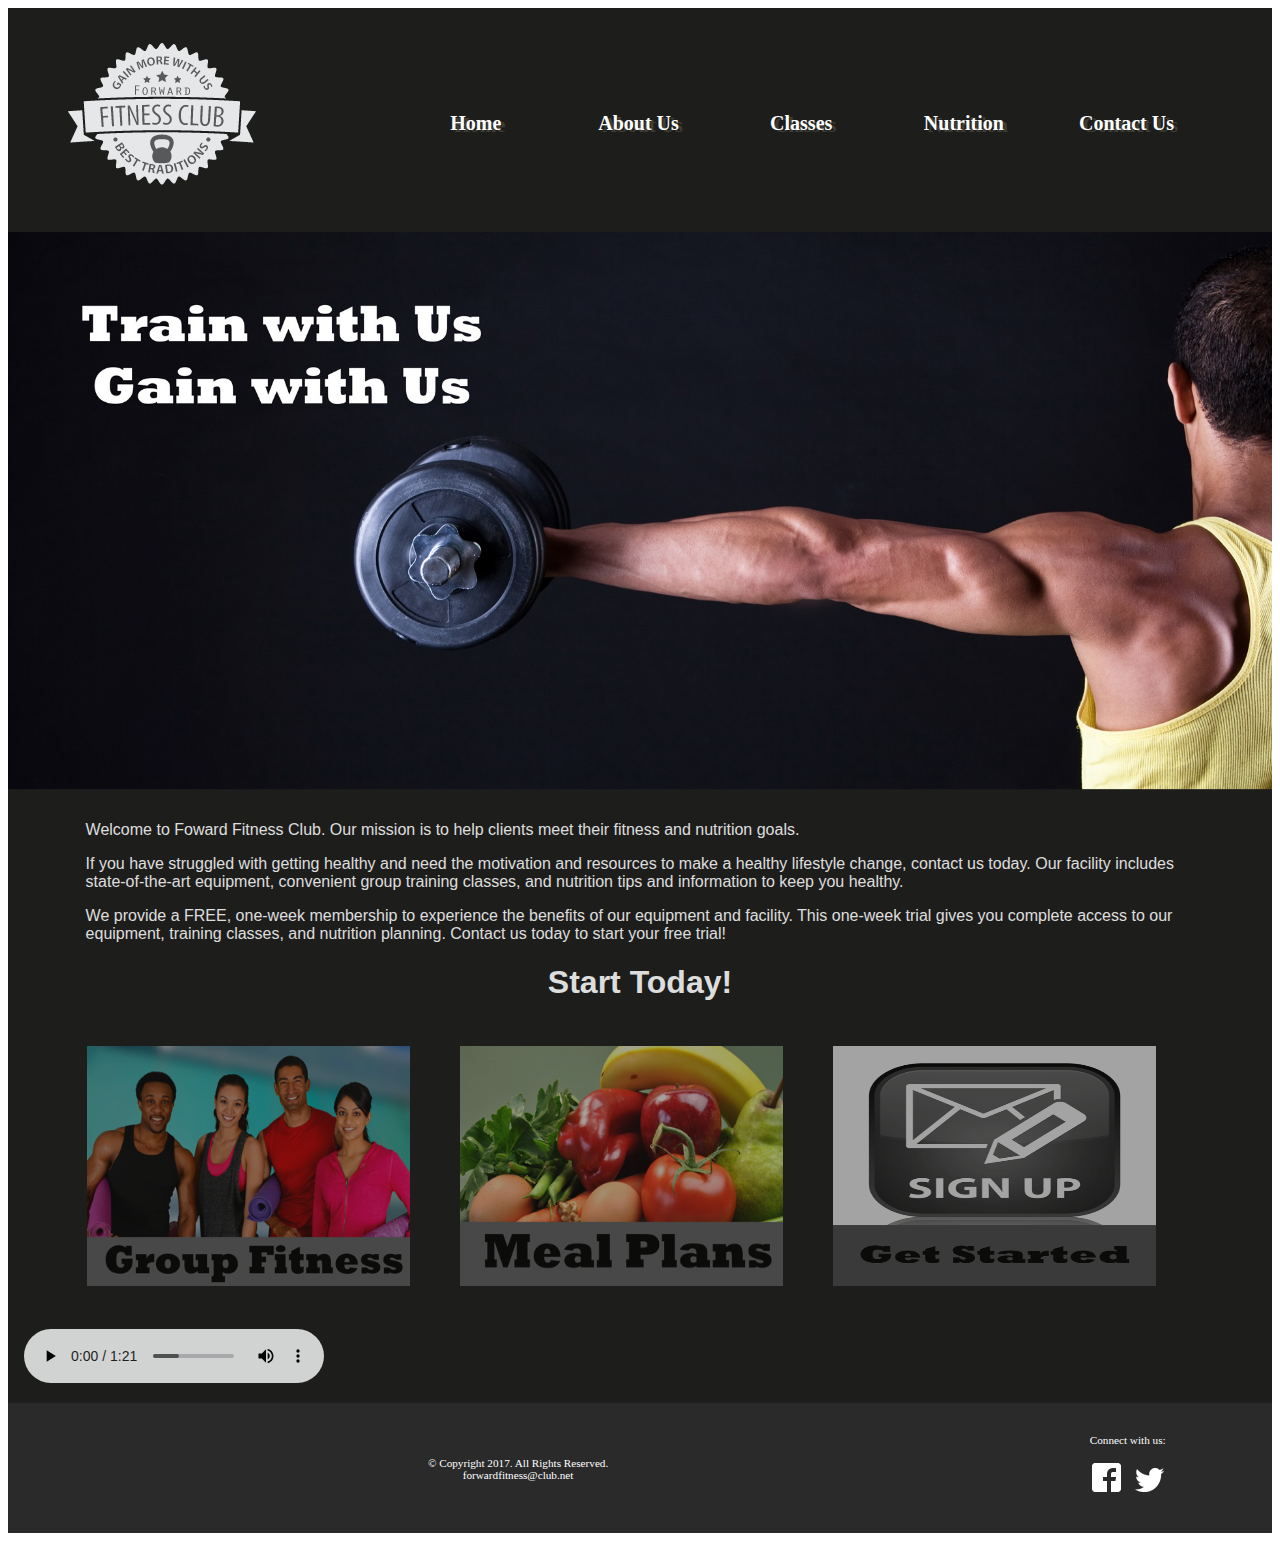
<file: fitness/index.html>
<!DOCTYPE html> 
<!-- This template was created by Daniel D'Angelo-->
<html lang="en">
<head>
	<title>Forward Fitness Club</title>
	<meta charset="utf-8">
	<link rel="stylesheet" href="css/styles.css">
	<meta name="viewport" content="width=device-width, inital-scale=1">
</head>
	
<body>

	<div id="container">
	<!-- Use the header area or the web site name or logo -->
	<header>
		<a href="index.html"><img src="images/ffc_logo.png" alt="Forward Fitness Club logo"></a>  
	</header>
	
	<!-- Use the nav area to add hyperlinks to other pages within the web site -->
	<nav>
		<ul>
			<li><a href="index.html">Home</a></li> 
			<li><a href="about.html">About Us</a></li>
			<li><a href="class.html">Classes</a></li>
			<li><a href="nutrition.html">Nutrition</a></li>
			<li><a href="contact.html">Contact Us</a></li>
		</ul>
	</nav>
	
	<!-- Home Page Banner -->
	<div id="banner" class="desktop">
		<img src="images/homeBanner.jpg" alt="home banner image">
	</div>
	
	<!-- Use the main area to add the main content of the page -->
	<main>
		<p>Welcome to Foward Fitness Club. Our mission is to help clients meet their fitness and nutrition goals. </p>
		
		<div class="mobile">
			<h3>FREE One-Week Trial Membership!</h3>
			<p><a href="tel:+18145559608">Call Us Today To Get Started</a></p>
			
			<h4>Fitness Club Hours:</h4>
			<p>Monday - Thursday: 6:00am - 6:00pm<br>
			Friday: 6:00am - 4:00pm<br>
			Saturday: 8:00am - 6:00pm<br>
			Sunday: Closed</p>
			</div> <!-- ends mobile class -->
			
			<div class="desktop">
		
			<p>If you have struggled with getting healthy and need the motivation and resources to make a healthy lifestyle change, contact us today. Our facility includes state-of-the-art equipment, convenient group training classes, and nutrition tips and information to keep you healthy.</p>
			
			
			<p> We provide a FREE, one-week membership to experience the benefits of our equipment and facility. This one-week trial gives you complete access to our equipment, training classes, and nutrition planning. Contact us today to start your free trial!</p>
			
			<h1>Start Today!</h1>
			
			<figure>
				<a href="class.html"><img src="images/group.jpg" alt="group fitness"></a>
				<a href="nutrition.html"><img src="images/nutrition.jpg" alt="good nutrition"></a>
				<a href="contact.html"><img src="images/signup.jpg" alt="sign up icon"></a>
			</figure>
			
			<audio controls>
				<source src="media/ffc_aud.mp3" type="audio/mp3">
				<source src="media/ffc_aud.wav" type="audio/wav">
				<source src="media/ffc_aud.ogg" type="audio/ogg">
				<p>Your browser does not support the audio tag</p>
			</audio>
			
			</div> <!-- end desktop class -->
	</main>
	
	<!-- Use the footer area to add the footer content --> 
	<footer>
	
		<div id="copyright">
			<p>&copy; Copyright 2017. All Rights Reserved.
			<br>		
			<a href="mailto:forwardfitness@club.net">forwardfitness@club.net</a></p>
		</div>
		
		<div id="social">
			<p>Connect with us:</p>
			
			<p><a href="https://www.facebook.com/fwdfitclub">
			<img src="images/fblogo.png" alt="Facebook Logo"><a/>
			
			<a href="https://www.twitter.com/fwdfitclub">
			<img src="images/twitterlogo.png" alt="Twitter Logo"><a/></p>
		</div>
			
	</footer>
		
	</div>
	
</body>
</html>
</file>
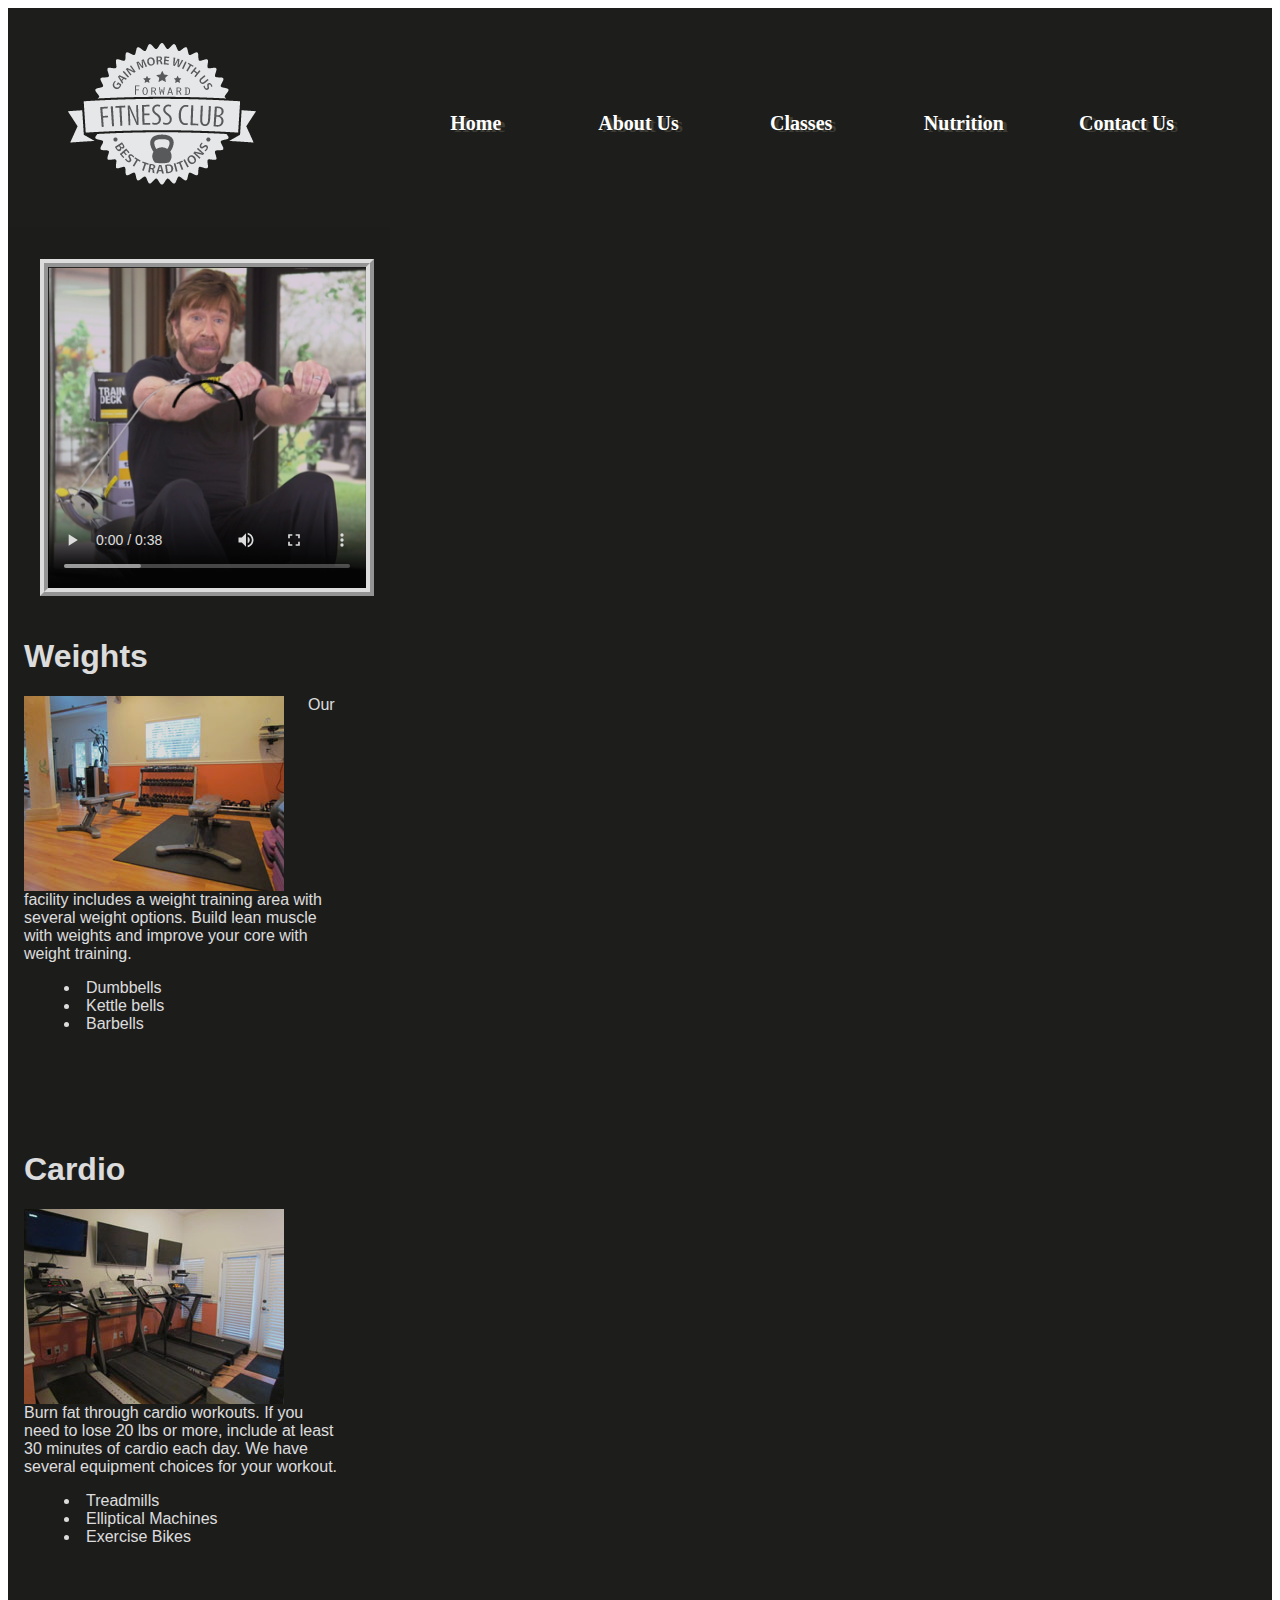
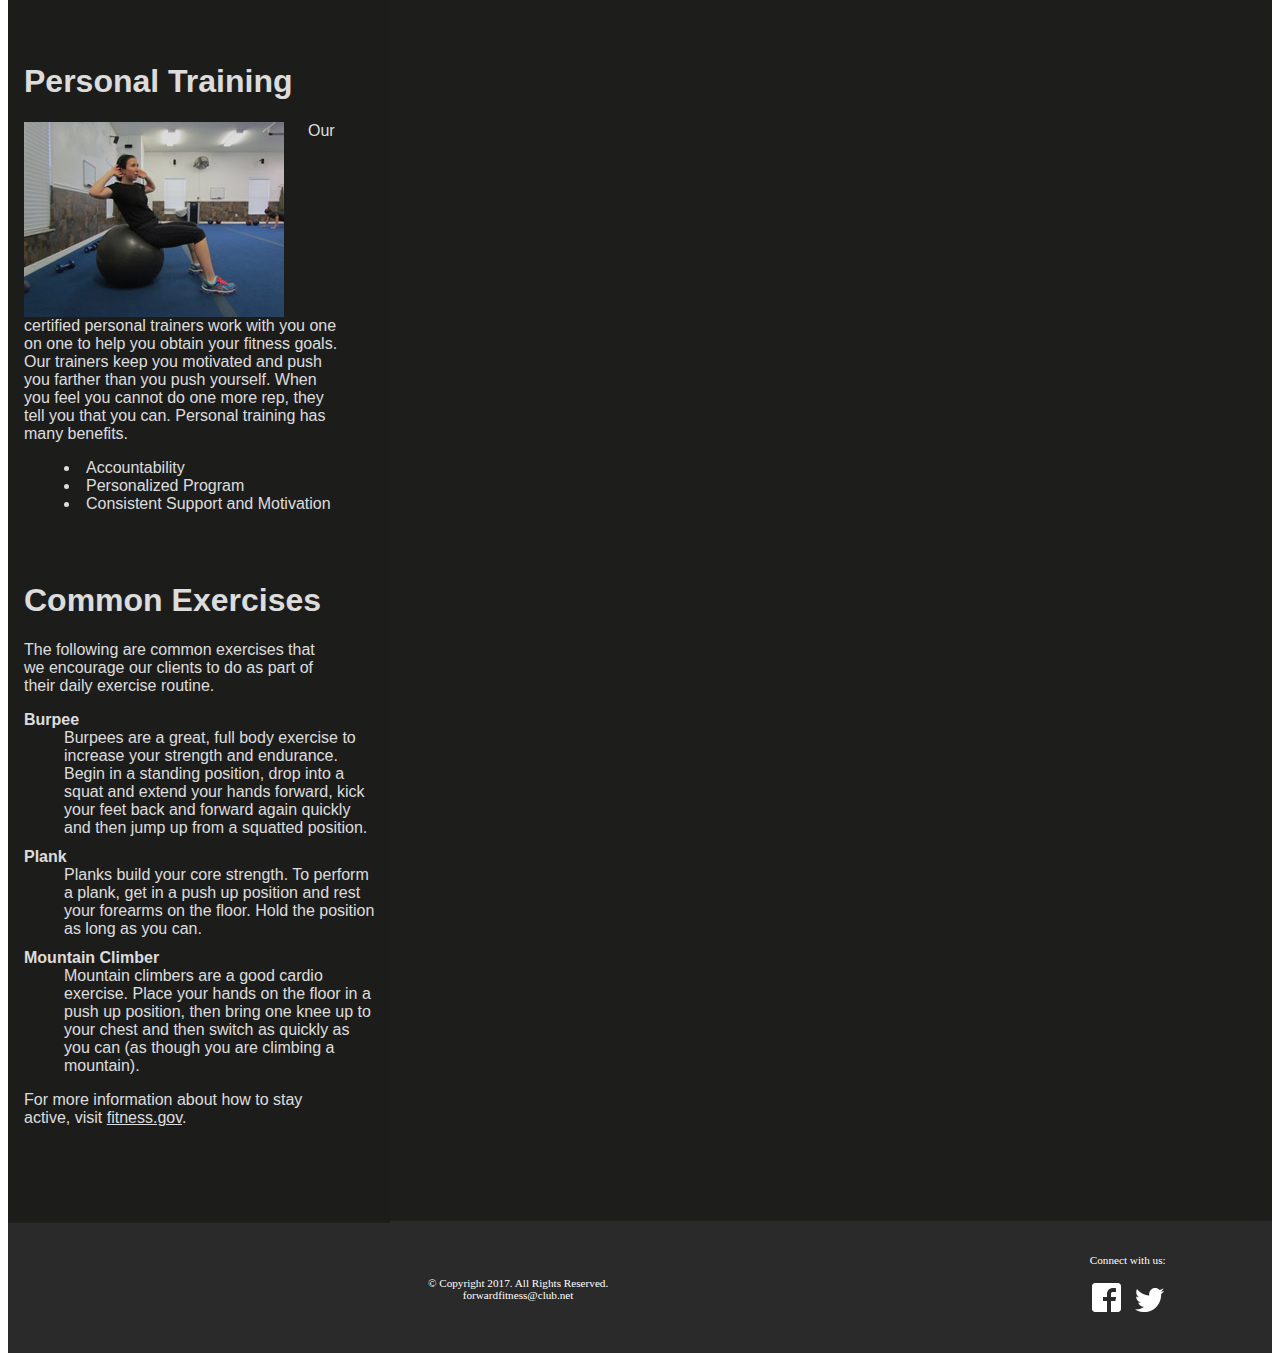
<file: fitness/about.html>
<!DOCTYPE html>
<!-- This template was created by Daniel D'Angelo-->
<html lang="en">
<head>
	<title>Forward Fitness Club</title>
	<meta charset="utf-8">
	<link rel="stylesheet" href="css/styles.css">
	<link rel="stylesheet" href="css/styles.css">
	<meta name="viewport" content="width=device-width, inital-scale=1">
</head>
	
<body>

	<div id="container">
	<!-- Use the header area or the web site name or logo -->
	<header>
		<a href="index.html"><img src="images/ffc_logo.png" alt="Forward Fitness Club logo"></a> 
	</header>
	
	<!-- Use the nav area to add hyperlinks to other pages within the web site -->
	<nav>
		<ul>
			<li><a href="index.html">Home</a></li> 
			<li><a href="about.html">About Us</a></li>
			<li><a href="class.html">Classes</a></li>
			<li><a href="nutrition.html">Nutrition</a></li>
			<li><a href="contact.html">Contact Us</a></li>
		</ul>
	</nav>
	
	<!-- Use the main area to add the main content of the page -->
	<main>
	
		<div class="video">
			<video controls poster="images/chuck.png">
				<source src="media/ffc_vid.mp4" type="video/mp4">
				<source src="media/ffc_vid.ogg" type="video/ogg">
				<source src="media/ffc_vid.webm" type="video/webm">
				<p>Your browser does not support HTML video</p>
			</video>
		</div>
	<section>
			<h1>Weights</h1>
			<img class="equip" src="images/equipment1.jpg" alt="Weight Equipment">
			<p>Our facility includes a weight training area with several weight options. Build lean muscle with weights and improve your core with weight training.</p>
			<ul class="items">
				<li>Dumbbells</li>
				<li>Kettle bells</li>
				<li>Barbells</li>
			</ul>
		</section>
		
		<section>
			<h1>Cardio</h1>
			<img class="equip" src="images/equipment2.jpg" alt="Cardio Equipment">
			<p>Burn fat through cardio workouts. If you need to lose 20 lbs or more, include at least 30 minutes of cardio each day. We have several equipment choices for your workout.</p>
			<ul class="items">
				<li>Treadmills</li>
				<li>Elliptical Machines</li>
				<li>Exercise Bikes</li>
			</ul>
		</section>
		
		<section>
			<h1>Personal Training</h1>
			<img class="equip" src="images/equipment3.jpg" alt="Personal Training">
			<p>Our certified personal trainers work with you one on one to help you obtain your fitness goals. Our trainers keep you motivated and push you farther than you push yourself. When you feel you cannot do one more rep, they tell you that you can. Personal training has many benefits.</p>
			<ul class="items"> 
				<li>Accountability</li>
				<li>Personalized Program</li>
				<li>Consistent Support and Motivation</li>
			</ul>
		</section>
		
		<section class="tablet">
			<h1>Common Exercises</h1>
			<p>The following are common exercises that we encourage our clients to do as part of their daily exercise routine.</p>
			<dl>
				<dt>Burpee</dt>
				<dd>Burpees are a great, full body exercise to increase your strength and endurance. Begin in a standing position, drop into a squat and extend your hands forward, kick your feet back and forward again quickly and then jump up from a squatted position.
				</dd>
				
				<dt>Plank</dt>
				<dd>Planks build your core strength. To perform a plank, get in a push up position and rest your forearms on the floor. Hold the position as long as you can.
				</dd>
				
				<dt>Mountain Climber</dt>
				<dd>Mountain climbers are a good cardio exercise. Place your hands on the floor in a push up position, then bring one knee up to your chest and then switch as quickly as you can (as though you are climbing a mountain). 
				</dd>
			</dl>
			
			<p>For more information about how to stay active, visit <a href="http://www.fitness.gov/be-active/ways-to-be-active/">fitness.gov</a>.</p>
		
		</section> <!-- Ends the tablet class -->
		</main>
	
	<!-- Use the footer area to add the footer content --> 
	<footer>
	
		<div id="copyright">
			<p>&copy; Copyright 2017. All Rights Reserved.
			<br>		
			<a href="mailto:forwardfitness@club.net">forwardfitness@club.net</a></p>
		</div>
		
		<div id="social">
			<p>Connect with us:</p>
			
			<p><a href="https://www.facebook.com/fwdfitclub">
			<img src="images/fblogo.png" alt="Facebook Logo"><a/>
			
			<a href="https://www.twitter.com/fwdfitclub">
			<img src="images/twitterlogo.png" alt="Twitter Logo"><a/></p>
		</div>
			
	</footer>
	
	</div>
	
</body>
</html>
</file>
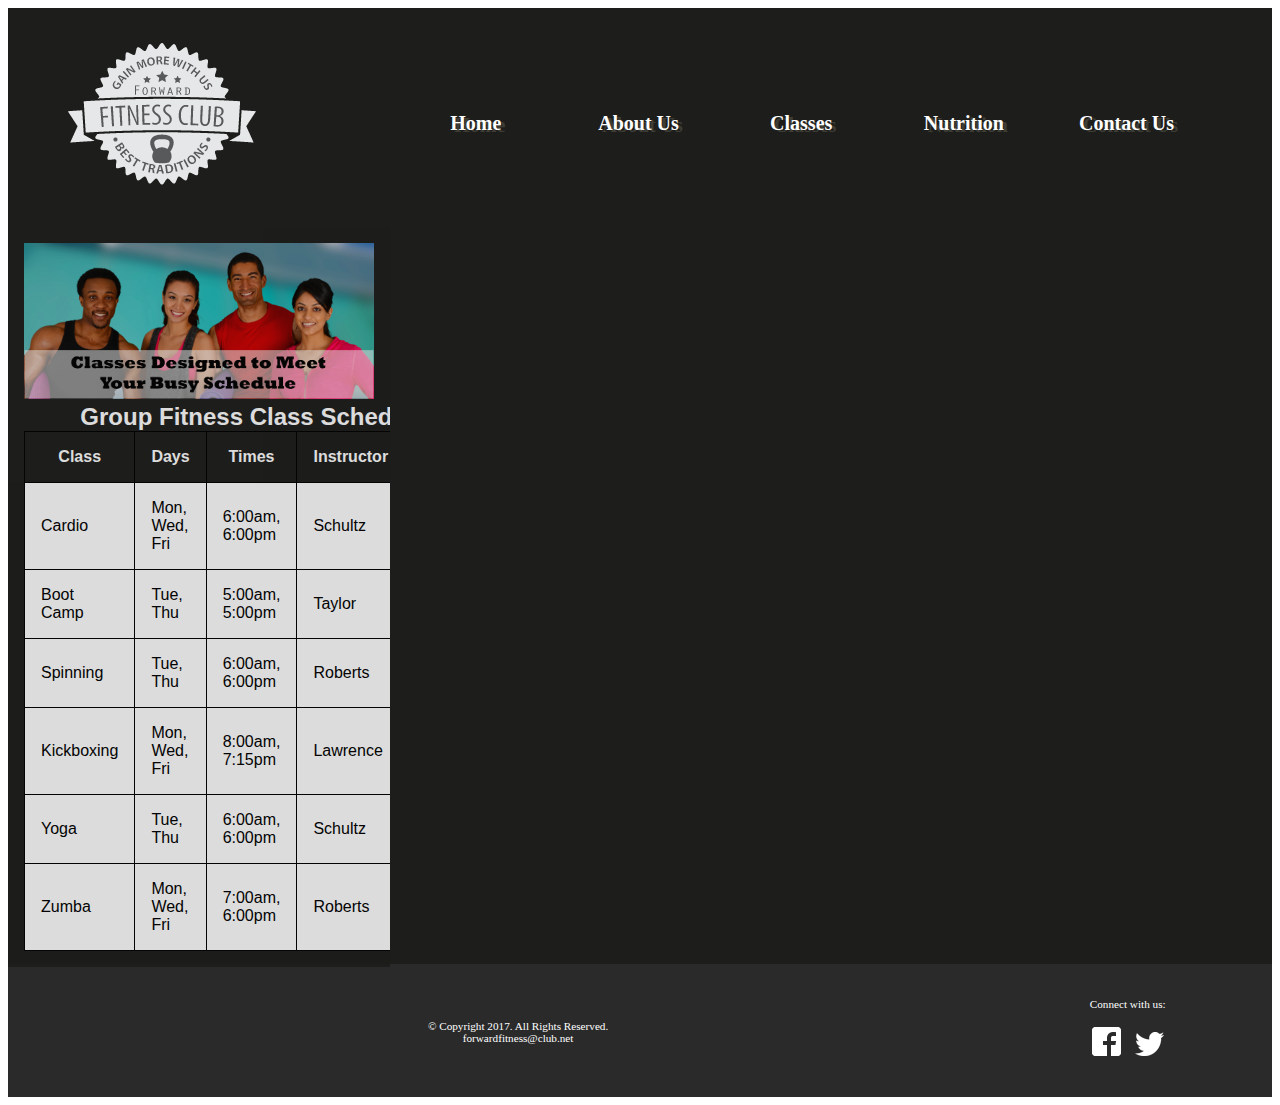
<file: fitness/class.html>
<!DOCTYPE html>
<!-- This template was created by Daniel D'Angelo-->
<html lang="en">
<head>
	<link rel="stylesheet" href="css/styles.css">
	<title>Forward Fitness Club</title>
	<meta charset="utf-8">
	<link rel="stylesheet" href="css/styles.css">
	<meta name="viewport" content="width=device-width, inital-scale=1">
</head>
	
<body>

	<div id="container">
	<!-- Use the header area or the web site name or logo -->
	<header>
		<a href="index.html"><img src="images/ffc_logo.png" alt="Forward Fitness Club logo"></a> 
	</header>
	
	<!-- Use the nav area to add hyperlinks to other pages within the web site -->
	<nav>
		<ul>
			<li><a href="index.html">Home</a></li> 
			<li><a href="about.html">About Us</a></li>
			<li><a href="class.html">Classes</a></li>
			<li><a href="nutrition.html">Nutrition</a></li>
			<li><a href="contact.html">Contact Us</a></li>
		</ul>
	</nav>
	
	<!-- Use the main area to add the main content of the page -->
	<main>
		<!-- Classes Page Banner -->
		<div id="banner" class="desktop">
			<img src="images/classesBanner.jpg" alt="classes banner image">
		</div>
		
		<div class="mobile">
		
			<h3>Group Fitness Classes</h3>
			<p>Boot Camp: TR 5am &amp; 5pm</p>
			<p>Cardio: MWF 6am &amp; 6pm</p>
			<p>Kickboxing: MWF 8am &amp; 7:15pm</p>
			<p>Spinning: TR 6am &amp; 6pm</p>
			<p>Yoga: TR 6am &amp; 6pm</p>
			<p>Zumba: MFW 7am &amp; 6pm</p>
			
		</div>
		
		<div class="desktop">
		
			<table>  <!-- Start Table -->
				<caption>Group Fitness Class Schedule</caption>
				<tr> <!-- Row 1 -->
					<th>Class</th>
					<th>Days</th>
					<th>Times</th>
					<th>Instructor</th>
					<th>Room</th>
				</tr>
				<tr> <!-- Row 2 -->
					<td>Cardio</td>
					<td>Mon, Wed, Fri</td>
					<td>6:00am, 6:00pm</td>
					<td>Schultz</td>
					<td>B</td>
				</tr>
				<tr> <!-- Row 3 -->
					<td>Boot Camp</td>
					<td>Tue, Thu</td>
					<td>5:00am, 5:00pm</td>
					<td>Taylor</td>
					<td>B</td>
				</tr>
				<tr> <!-- Row 4 -->
					<td>Spinning</td>
					<td>Tue, Thu</td>
					<td>6:00am, 6:00pm</td>
					<td>Roberts</td>
					<td>A</td>
				</tr>
				<tr> <!-- Row 5 -->
					<td>Kickboxing</td>
					<td>Mon, Wed, Fri</td>
					<td>8:00am, 7:15pm</td>
					<td>Lawrence</td>
					<td>A</td>
				</tr>
				<tr> <!-- Row 6 -->
					<td>Yoga</td>
					<td>Tue, Thu</td>
					<td>6:00am, 6:00pm</td>
					<td>Schultz</td>
					<td>B</td>
				</tr>
				<tr> <!-- Row 7 -->
					<td>Zumba</td>
					<td>Mon, Wed, Fri</td>
					<td>7:00am, 6:00pm</td>
					<td>Roberts</td>
					<td>A</td>
				</tr>
				
				</table> <!-- End Table -->
			
		</div>
			
			
	</main>
	
	<!-- Use the footer area to add the footer content --> 
	<footer>
		<div id="copyright">
			<p>&copy; Copyright 2017. All Rights Reserved.
			<br>		
			<a href="mailto:forwardfitness@club.net">forwardfitness@club.net</a></p>
		</div>
		
		<div id="social">
			<p>Connect with us:</p>
			
			<p><a href="https://www.facebook.com/fwdfitclub">
			<img src="images/fblogo.png" alt="Facebook Logo"><a/>
			
			<a href="https://www.twitter.com/fwdfitclub">
			<img src="images/twitterlogo.png" alt="Twitter Logo"><a/></p>
		</div>
	</footer>
	
	</div>
</body>
</html>
</file>
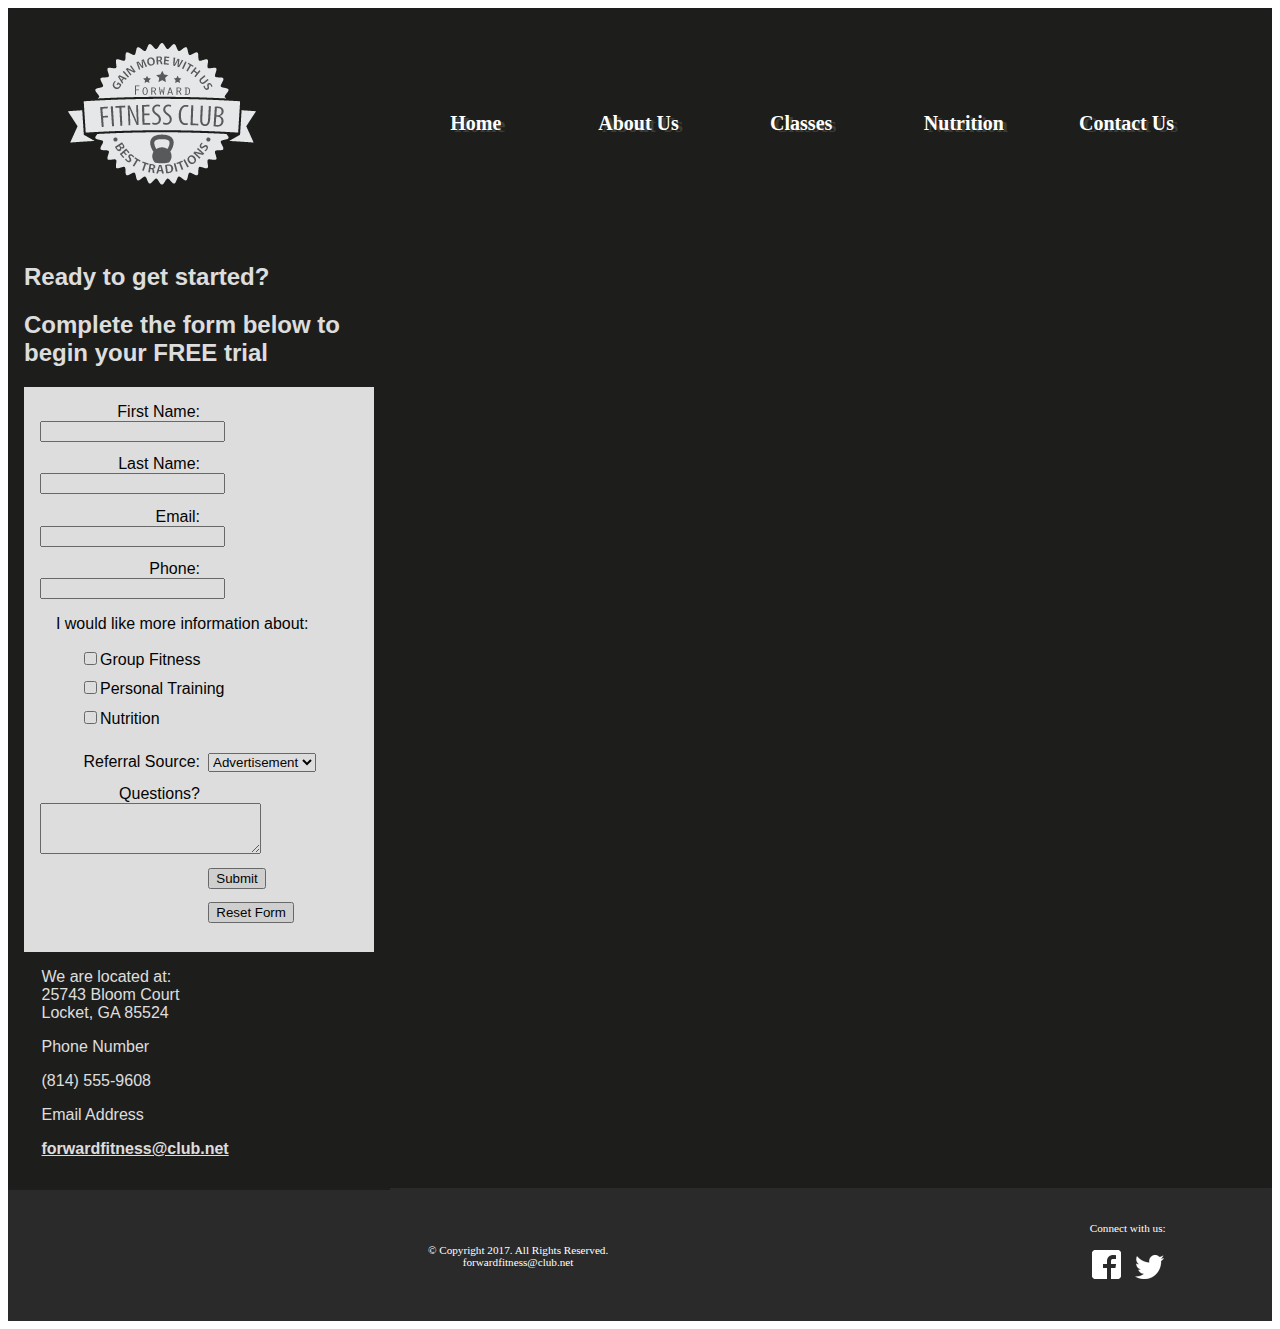
<file: fitness/contact.html>
<!DOCTYPE html>
<!-- This template was created by Daniel D'Angelo-->
<html lang="en">
<head>
	<title>Forward Fitness Club</title>
	<meta charset="utf-8">	
	<link rel="stylesheet" href="css/styles.css">
	<meta name="viewport" content="width=device-width, inital-scale=1">
</head>

<body>

	<div id="container">
	<!-- Use the header area or the web site name or logo -->
	<header>
		<a href="index.html"><img src="images/ffc_logo.png" alt="Forward Fitness Club logo"></a> 
	</header>
	
	<!-- Use the nav area to add hyperlinks to other pages within the web site -->
	<nav>
		<ul>
			<li><a href="index.html">Home</a></li> 
			<li><a href="about.html">About Us</a></li>
			<li><a href="class.html">Classes</a></li>
			<li><a href="nutrition.html">Nutrition</a></li>
			<li><a href="contact.html">Contact Us</a></li>
		</ul>
	</nav>
	
	<!-- Use the main area to add the main content of the page -->
	<main>
		<h2>Ready to get started?</h2>
		<h2>Complete the form below to begin your FREE trial</h2>
		
		<form> <!-- Start form -->
			<label for="fName">First Name:</label>
			<input type="text" id="fName" name="fName">
			
			<label for="lName">Last Name:</label>
			<input type="text" id="lName" name="lName">
			
			<label for="email">Email:</label>
			<input type="email" name="email" id="email">
			
			<label for="phone">Phone:</label>
			<input type="tel" id="phone" name="phone">
			
			<p>I would like more information about:</p>
			<ul>
				<li><input type="checkbox" name="grpfit" id="grpfit" value="grpfit" class="chkbx">Group Fitness</li>
				<li><input type="checkbox" name="prtrain" id="prtrain" value="prtain" class="chkbx">Personal Training</li>
				<li><input type="checkbox" name="nutr" id="nutr" value="nutr" class="chkbx">Nutrition</li>
			</ul>
			
			<label for="reference">Referral Source:</label>
			<select name="reference" id="reference">
				<option value="ad">Advertisement</option>
				<option value="friend">Friend</option>
				<option value="google">Google</option>
				<option value="social">Social Media</option>
				<option value="other">Other</option>
			</select>
			
			<label for="questions">Questions?</label>
			<textarea id="questions" name="questions" rows="3" cols="25"></textarea>
			
			<input type="submit" id="submit" value="Submit" class="btn">
			<input type="reset" id="reset" value="Reset Form" class="btn">
			
		</form>
		<p>We are located at:<br>
		25743 Bloom Court<br>
		Locket, GA 85524</p>
		
		<p>Phone Number</p>
		<p><a class="mobile" href="tel:+18145559608">(814) 555-9608</a> <span class="desktop">(814) 555-9608</span></p> 
		
		<p>Email Address</p>
		<p><a href="mailto:forwardfitness@club.net" class="contact">forwardfitness@club.net</a></p>
		
	</main>
	
	<!-- Use the footer area to add the footer content --> 
	<footer>
			<div id="copyright">
			<p>&copy; Copyright 2017. All Rights Reserved.
			<br>		
			<a href="mailto:forwardfitness@club.net">forwardfitness@club.net</a></p>
		</div>
		
		<div id="social">
			<p>Connect with us:</p>
			
			<p><a href="https://www.facebook.com/fwdfitclub">
			<img src="images/fblogo.png" alt="Facebook Logo"><a/>
			
			<a href="https://www.twitter.com/fwdfitclub">
			<img src="images/twitterlogo.png" alt="Twitter Logo"><a/></p>
		</div>
	</footer>
	
	</div>
</body>
</html>
</file>
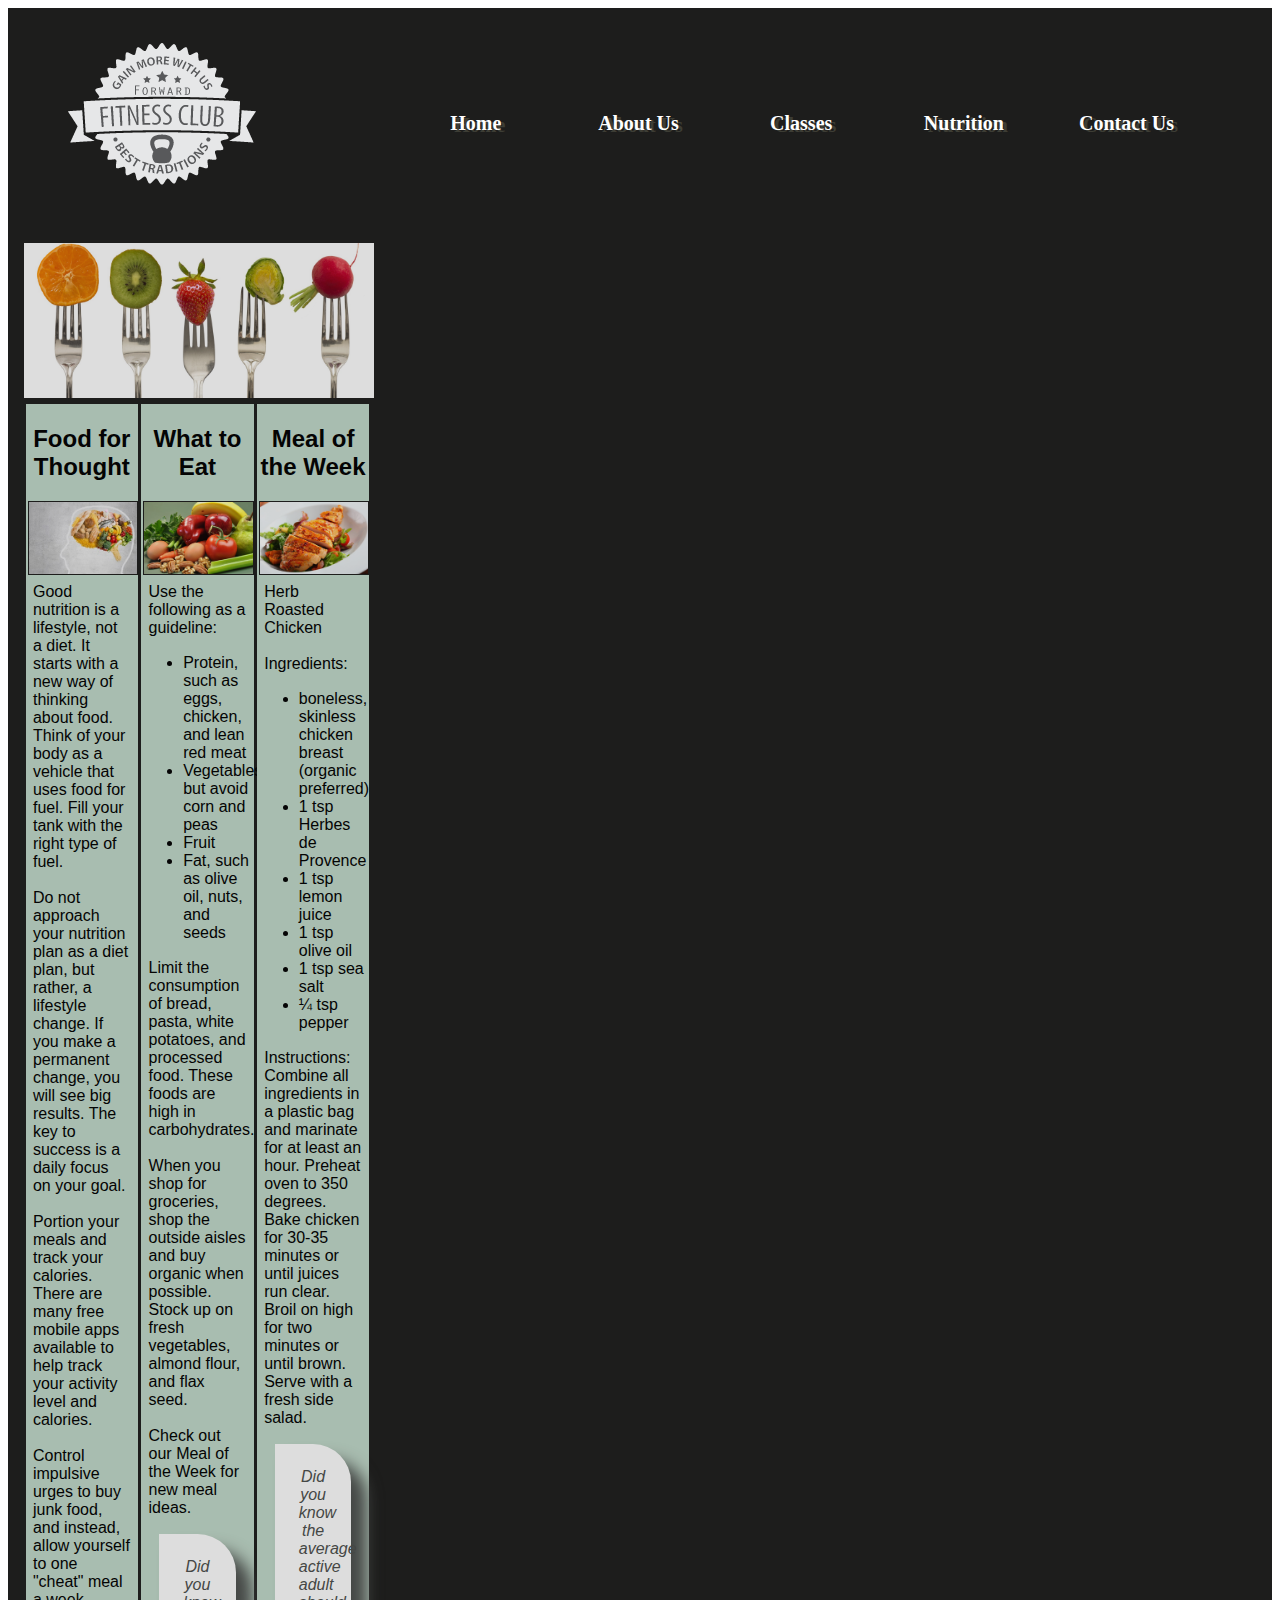
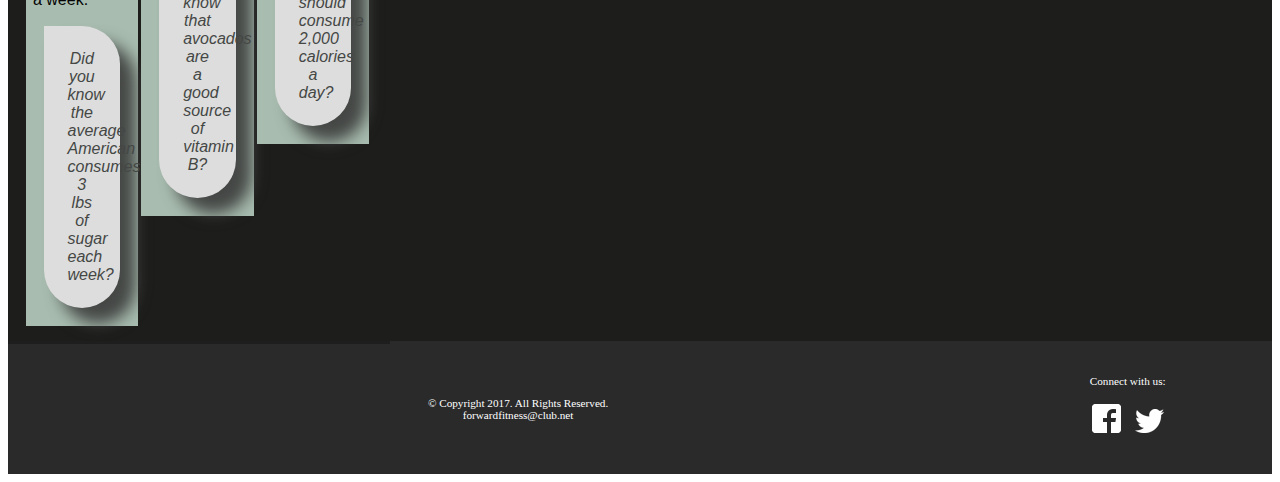
<file: fitness/nutrition.html>
<!DOCTYPE html>
<!-- This template was created by Daniel D'Angelo-->
<html lang="en">
<head>
	<link rel="stylesheet" href="css/styles.css">
	<title>Forward Fitness Club</title>
	<meta charset="utf-8">
	<link rel="stylesheet" href="css/styles.css">
	<meta name="viewport" content="width=device-width, inital-scale=1">
</head>
	
<body>

	<div id="container">
	<!-- Use the header area or the web site name or logo -->
	<header>
		<a href="index.html"><img src="images/ffc_logo.png" alt="Forward Fitness Club logo"></a> 
	</header>
	
	<!-- Use the nav area to add hyperlinks to other pages within the web site -->
	<nav>
		<ul>
			<li><a href="index.html">Home</a></li> 
			<li><a href="about.html">About Us</a></li>
			<li><a href="class.html">Classes</a></li>
			<li><a href="nutrition.html">Nutrition</a></li>
			<li><a href="contact.html">Contact Us</a></li>
		</ul>
	</nav>
	
	<!-- Use the main area to add the main content of the page -->
	<main>

		<!-- Nutrition Page Banner -->
		<div id="banner" class="desktop">
			<img src="images/nutritionBanner.jpg" alt="nutrition banner image">
		</div>
		
		<article>
			<h2>Food for Thought</h2>
			<img src="images/nutrition1.jpg" alt="food for thought image" class="desktop">
			
			<p>Good nutrition is a lifestyle, not a diet. It starts with a new way of thinking about food. Think of your body as a vehicle that uses food for fuel. Fill your tank with the right type of fuel.</p>
			
			<p>Do not approach your nutrition plan as a diet plan, but rather, a lifestyle change. If you make a permanent change, you will see big results. The key to success is a daily focus on your goal.</p>
			
			<p>Portion your meals and track your calories. There are many free mobile apps available to help track your activity level and calories.</p>
			
			<p>Control impulsive urges to buy junk food, and instead, allow yourself to one "cheat" meal a week.</p>
			
			<aside>Did you know the average American consumes 3 lbs of sugar each week?</aside>
			
		</article>
		
		<article>
			<h2>What to Eat</h2>
			<img src="images/nutrition2.jpg" alt="food image" class="desktop">
			<p>Use the following as a guideline:</p>
			<ul>
				<li>Protein, such as eggs, chicken, and lean red meat</li>
				<li>Vegetables, but avoid corn and peas</li>
				<li>Fruit</li>
				<li>Fat, such as olive oil, nuts, and seeds</li>
			</ul>
			<p>Limit the consumption of bread, pasta, white potatoes, and processed food. These foods are high in carbohydrates.</p>
			<p>When you shop for groceries, shop the outside aisles and buy organic when possible. Stock up on fresh vegetables, almond flour, and flax seed.</p>
			<p>Check out our Meal of the Week for new meal ideas.</p>
			
			<aside>Did you know that avocados are a good source of vitamin B?</aside>
		</article>
		
		<article>
			<h2>Meal of the Week</h2>
			<img src="images/nutrition3.jpg" alt="herb roasted chicken image" class="desktop">
			<p>Herb Roasted Chicken</p>
			<p>Ingredients:</p>
			<ul>
				<li>boneless, skinless chicken breast (organic preferred)</li>
				<li>1 tsp Herbes de Provence</li>
				<li>1 tsp lemon juice</li>
				<li>1 tsp olive oil</li>
				<li>1 tsp sea salt</li>
				<li>&frac14; tsp pepper</li>
			</ul>
			<p>Instructions:<br>
			Combine all ingredients in a plastic bag and marinate for at least an hour. Preheat oven to 350 degrees. Bake chicken for 30-35 minutes or until juices run clear. Broil on high for two minutes or until brown. Serve with a fresh side salad.</p>
			
			<aside>Did you know the average active adult should consume 2,000 calories a day?</aside>
		</article>
	</main>
	
	<!-- Use the footer area to add the footer content --> 
	<footer>
			<div id="copyright">
			<p>&copy; Copyright 2017. All Rights Reserved.
			<br>		
			<a href="mailto:forwardfitness@club.net">forwardfitness@club.net</a></p>
		</div>
		
		<div id="social">
			<p>Connect with us:</p>
			
			<p><a href="https://www.facebook.com/fwdfitclub">
			<img src="images/fblogo.png" alt="Facebook Logo"><a/>
			
			<a href="https://www.twitter.com/fwdfitclub">
			<img src="images/twitterlogo.png" alt="Twitter Logo"><a/></p>
		</div>
	</footer>
	
	</div>
</body>
</html>
</file>
<file: fitness/css/styles.css>
/* Style sheet created by Daniel on 10/19/17 */

/* Style for body specifies a background color */
body {
	background-color: #1D1D1C;
}

/* Style to create a fluid image */
img {
	max-width: 100%;
}

/* Styles for mobile layout */

/* Style for container ID centers the page and sets the element width */
#container {
	width: 100%;
	margin-left: auto;
	margin-right: auto; 
}

/* Style for header specifies top  margin, background color, rounded border, and center aligns content */
header {
	text-align: center;
}

/* Style for nav specifies text properties */
nav {
	font-family: Georgia, "Times New Roman", serif; 
	font-size: 1.25em;
	font-weight: bold;
	text-align: center;
	margin-top: -1.5em;
}

/* Style specifies padding and margins for the unordered list */ 
nav ul {
	padding: 0;
	margin-top: 0.5em;
	margin-bottom: 0.5em; 
}

nav li {
	background-color: #9D9D93; 
	border-radius: 2em;
	list-style-type: none;
	margin: 0.3em;
	padding: 0.4em;
}	

nav li a {
	text-decoration: none;
	color: #FFFFFF;
}

/* Style displays the mobile class */
.mobile {
	display: inline; 
}

/* Style hides the desktop class */
.desktop {
	display: none; 
}
	
/* Style for main specifies a block display, text properties, margins, padding, rounded border and border properties */
main {
	display: block; 
	font-family: Verdana, Arial, sans-serif; 
	font-size: 1em; 
	margin-top: 0.5em;
	padding: 1em;
	border-radius: 2em 0 2em 0; 
	background-color: #FFFFFF;
	opacity: 0.85;
}

/* Style for anchor elements within the main element */
main a {
	background-color: #9D9D93;
	border-radius: 1em;
	color: #FFFFFF;
	font-weight: bold;
	padding: 0.5em;
	text-decoration: none;
	
}

/* Style for footer specifies font size, text alignment and top margin */ 
footer {
	font-size: .70em;
	text-align: center;
	margin-top: 2em;
	color: #FFFFFF;
}

/* Style for anchor elements within the footer */
footer a {
	color: #FFFFFF;
	text-decoration: none;
	}

/* Style hides the tablet class */
.tablet {
	display: none; 
}

/* Style rule specifies to NOT display the equip class */
.equip {
	display: none; 
}

/* Style for aside element */
aside {
	font-style: italic;
}

/* Style rule for input, select and textarea form elements */
input, select, textarea {
	display: block;
	margin-bottom: 1em;
} 
	
/* Style rule for label elements */
label {
	display: block;
}

/* Style rule for unordered list within a form */
form ul {
	list-style-type: none;
}

/* Style rule for chkbx class */
.chkbx {
	display: inline-block;
}

/* Style rule for the video class */
.video {
	padding: 1em;
	text-align: center;
}

/* Style rule for the video element */
video {
	border: 0.5em ridge #FFFFFF;
	height: auto;
	max-width: 100%;
}

/* Style rule for the copyright div */
#copyright {
	float: left;
	margin-top: 2em;
	width: 80%;
}

/* Style rule for the social div */
#social {
	float: right;
	width: 20%;
}

/* Style rule for social media icons */
#social img {
	padding: 0.5em;
}

/* Media query for tablet viewport targets screen size with a minimum width of 660px */
/*----------------------------------------------------------------------------------*/

@media only screen and (min-width: 660px) {
	
	
	/* Style specifies a horizontal display for navigation lists */
	
	nav li {
		display: inline; 
		float: left; 
		margin-left: 1%;
		margin-right: 1%; 
		padding-left: 0;
		padding-right: 0;
		width: 18%;
		white-space: nowrap;
		border-radius: 0;
		background-color: transparent;
	}
	
	/* Style specifies clear and top margin properties for the main element */ 
	main {
		clear: left; 
		margin-top: -0.3em;
		border-radius: 0%;
		overflow: auto;
	}
	
	/* Style specifies to hide the mobile class */
	.mobile {
		display: none;
	}
	
	/* Style specifies to display the desktop class */
	.desktop {
		display: inline; 
	}
	
	/* Style specifies a display, float and padding for the equip class */
	.equip {
		display: inline;
		float: left;
		margin-right: 1.5em;
	}
	
	/* Style specifies a display, list style and bottom margin for the items class */
	.items {
		display: block;
		list-style-position: inside;
	}
	
	/* Style specifies to display the tablet class */
	.tablet {
		display: block;
		margin-top: -3em;
		margin-bottom: -1em;
	}
	
	/* Style specifies a font weight and top margin for description list terms */
	dt {
		font-weight: bold;
		margin-top: 0.7em;	
	}

	/* Style for h1 element */
	h1 {
		text-align: center;	
	}
	
	/* Style for images within the figure element */
	figure img {
		background-color: #1D1D1C;
		display: inline;
		height: 8em;
		width: 28%;
		margin: 1%;
		padding: 1%;
	}
	
	/* Style for anchor elements within the figure element */
	figure a {
		background-color: transparent;
		padding: 0;
		text-decoration: none;
	}
	
	/* Style specifies bottom padding for the section element */
	section {
		padding-bottom: 3em;
	}
	
	/* Style for h1 element within the section element */
	section h1 {
		text-align: left;
	}
	
	/* Style for anchor element within section element */
	section a {
		background-color: transparent;
		color: #1D1D1C;
		font-weight: normal;
		padding: 0;
		text-decoration: underline;
	}
	
	/* Style for contact class */
	.contact {
		background-color: transparent;
		color: #1D1D1C;
		padding: 0; 
		text-decoration: underline;
	}
	
	/* Style for article element */
	article {
		background-color: #C1D9CA;
		float: left;
		margin: 0.5%;
		padding: 0.5%;
		text-align: center; 
		width: 31%;
	}
	
	/* Style for image element contained within the main article element */
	main article img {
		border: solid 0.1em #1D1D1C;
		margin-left: auto;
		margin-right: auto;
		
		}
		
		/* Style for paragraph element contain within the main article element */
		main article p {
			color: #000000;
			margin-top: 2%;
			padding: 1%;
			text-align: left;
		}
		
		/* Style for unordered list element contained within the main article element */
		main article ul {
			text-align: left;
		}
		
		/* Style for aside elements */
		aside {
			background-color: #FFFFFF;
			border-radius: 0 5em 5em 5em;
			box-shadow: 1em 1em 1em;
			color: #4C4F4D;
			padding: 1.5em;
			margin: 1em;
		}
			
		/* Style for table */
		table {
			border: 0.1em solid #000000;
			border-collapse: collapse;
			margin-left: auto;
			margin-right: auto;
			width: 100%;
		}
			
		/* Style specifies border and padding for th and td elements */
		th, td {
			border: 0.1em solid #000000;
			padding: 1em;
		}
			
		/* Style for th element */
		th	  {
			background-color: #1D1D1C;
			color: #FFFFFF;
		}
			
		/* Style for caption element */
		caption {
			font-size: 1.5em;
			font-weight: bold;
			padding: 0; 
		}
		
		/* Style rule for label elements */
		label {
			float: left;
			padding-right: 0.5em;
			text-align: right;
			width: 10em;
		}
		
		/* Style rule for btn class */
		.btn {
			margin-left: 12.62em;
		}
			
			
}
/*-------------End tablet media query------------------------------------------------*/ 

/* Media query for desktop viewport targets screens with a minimum width of 830px */
/*-----------------------------------------------------------------------------------*/
@media only screen and (min-width: 830px) {
	
	/*Style specifies a width for container */
	#container {
		background-color: #1D1D1C;
		}
		
		/* Style to left align the header */
		header {
			text-align: left;
		}
		
		/* Style for nav specifies a float, margin and width */
		nav {
			float: right;
			margin-top: -7em;
			margin-right: 3em;
			margin-bottom: 0;
			width: 65%;
		}
		
	/* Style specifies margin and padding for the unordered list within the nav */
	nav ul {
		margin: 0;
		padding-left: 0.50%;
		padding-right: 0.50%;
		}

	nav li {
		margin-left: 0;
		margin-right: 0;
		padding: 0;
		width: 20%;
	}
	
	/* Style for navigation link specifies display and padding */
	nav li a {
		display: inline-block; 
		padding: 0.7em;
		text-shadow: 0.2em 0.1em #3D3D35;
		}
	
	/* Style rules for pseudo-classes */
	nav li a:link {
		color: #FFFFFF;
		
	}
	nav li a:visited {
		color: #CCCCFF;
	}
	
	nav li a:hover {
		color: #9D9D93;
		font-style: italic; 
	}
	
	nav li a:active {
		color: #6600CC;
	}
	
	main {
		background-color: #1D1D1C;
	}
		
	/* Style specifies left and right padding for paragraph elements within the main element */
	main p {
		color: #FFFFFF;
		width: 90%;
		margin-left: auto;
		margin-right: auto;
	}
	
	/* Style applies height and opacity to images within figures */
	figure img {
		height: 15em;
		opacity: 0.7;
	}
	
	/* Style removes transparency on hover */
	figure img:hover {
		opacity: 6;
	}
	
	/* Style applies color in h1 element */
	h1 {
		color: #FFFFFF;
	}
	
	
	/* Style specifies a gradient for the body element */
	body {
		background-color: #FFFFFF;
	}
	
	/* Style specifies background color, margin and padding for footer element */
	footer {
		background-color: #2A2A2A;
		margin-top: -0.2em;
		padding: 2em;
		overflow: auto;
	}
	
	/* Style specifies color and left margin for the section element */
	section {
		color: #FFFFFF;
		margin-bottom: 1em;
		padding-bottom: 5em;
	}
	
	/* Style for anchor element within the section element */
	section a {
		color: #FFFFFF;
	}
	
	/* Style for paragraph within the section element */
	section p {
		margin-left: 0;
	}
	
	/* Style for main h2 element */
	main h2 {
		color: #FFFFFF; 
	}
	
	/* Style for contact class */
	.contact {
		color: #FFFFFF;	
	}
	
	main article h2 {
		color: #000000;
	}
	
	/* Style for table element */
	table {
		background-color: #FFFFFF;
		width: 85%;
	}
	
	/* Style for caption element */
	caption {
		color: #FFFFFF;
	}
	
	/* Style rule for form element */
	form {
		background-color: #FFFFFF;
		padding: 1em;
	}
	
	/* Style rule for paragraph within form element */
	form p {
		color: #000000;
	}
}
/*-------------End desktop media query--------------------------------------------*/
</file>
